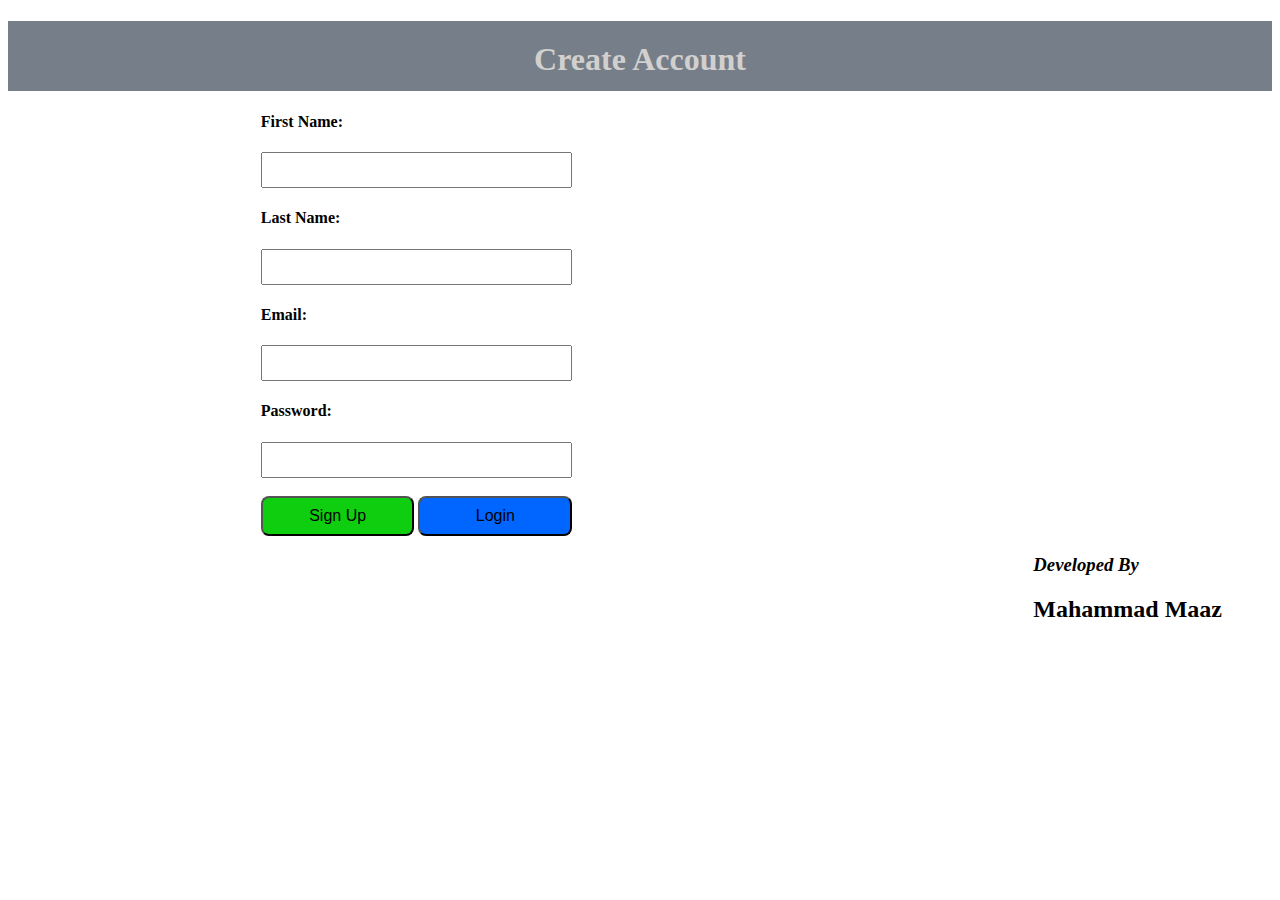
<file: index.html>
<!DOCTYPE html>
<html lang="en">
<head>
    <meta charset="UTF-8">
    <meta http-equiv="X-UA-Compatible" content="IE=edge">
    <meta name="viewport" content="width=device-width, initial-scale=1.0">
    <link rel="stylesheet" href="style.css">
    <title>Create Account</title>
</head>
<body>
    <nav>
        <h1 class="navbar">Create Account</h1>
    </nav>
    <div class="container">
        <div class="signup">
            <h4 class="fname">First Name:</h4>
            <input type="text" class="finput" id="first">
            <h4 class="lname">Last Name:</h4>
            <input type="text" class="linput" id="last">
            <h4 class="email">Email:</h4>
            <input type="email" class="einput" id="e_mail">
            <h4 class="password">Password:</h4>
            <input type="password" class="pinput" id="pass"><br><br>
        </div>
        <div class="cbutton">
            <button class="create" onclick="creation()">Sign Up</button>
            <button class="login" onclick="redirect1()">Login</button>
        </div>
    </div>
    <div id="author" style="float: right; margin-right: 50px;">
        <h3 style="font-style:italic;">Developed By</h3>
        <h2 style="font-family: cursive;">Mahammad Maaz</h2>
    </div>
    <script src="script.js"></script>
</body>
</html>
</file>
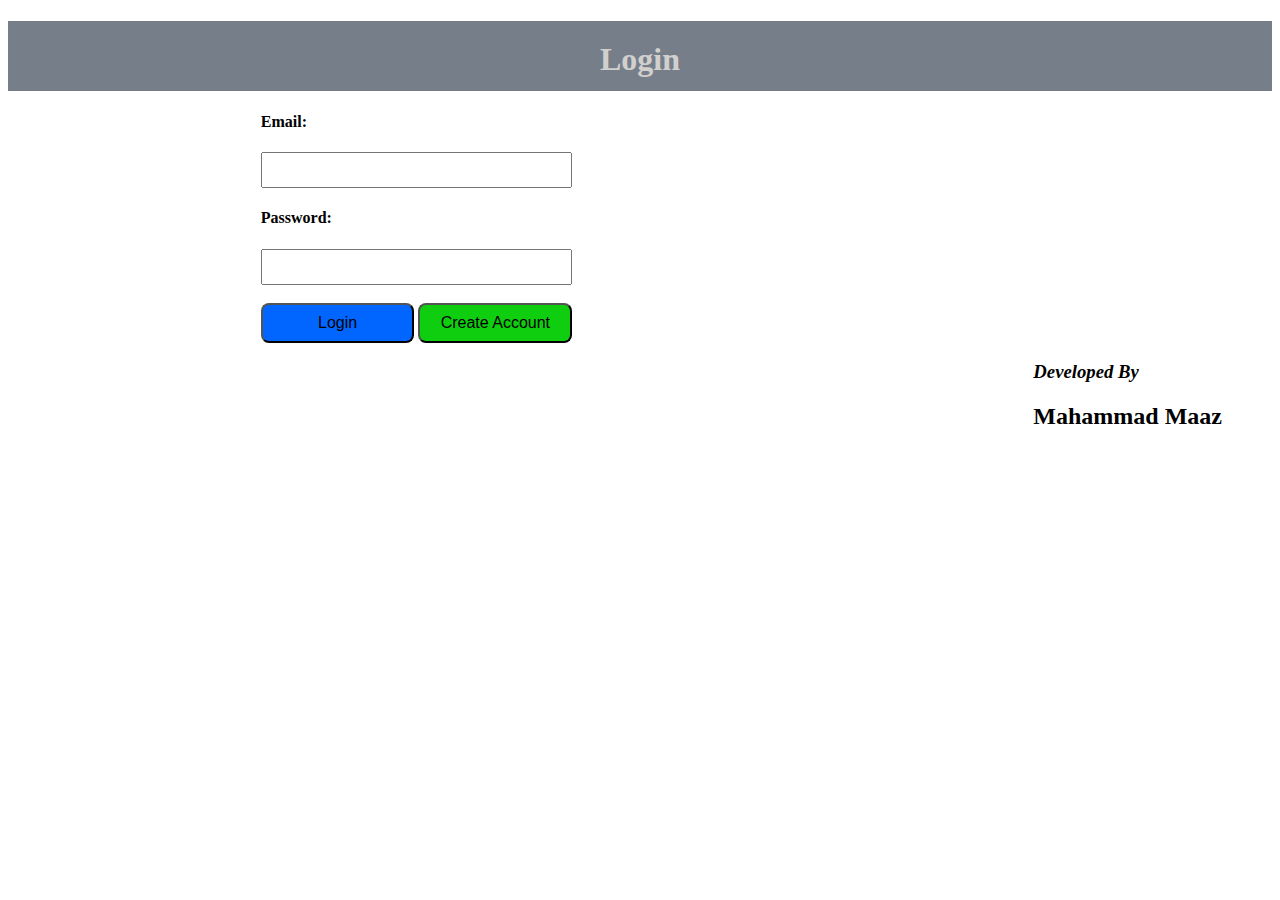
<file: login.html>
<!DOCTYPE html>
<html lang="en">
<head>
    <meta charset="UTF-8">
    <meta http-equiv="X-UA-Compatible" content="IE=edge">
    <meta name="viewport" content="width=device-width, initial-scale=1.0">
    <link rel="stylesheet" href="style.css">
    <title>LogIn</title>
</head>
<body>
    <nav>
        <h1 class="navbar">Login</h1>
    </nav>
    <div class="container">
        <div class="signup">
            <h4 class="email">Email:</h4>
            <input type="text" class="einput" id="e_mail">
            <h4 class="password">Password:</h4>
            <input type="text" class="pinput" id="pass"><br><br>
        </div>
        <div class="cbutton">  
            <button class="login" onclick="logging()">Login</button>
            <button class="create" onclick="redirect2()">Create Account</button>
        </div>
    </div>
    <div id="author" style="float: right; margin-right: 50px;">
        <h3 style="font-style:italic;">Developed By</h3>
        <h2 style="font-family: cursive;">Mahammad Maaz</h2>
    </div>
    <script src="script.js"></script>

</body>
</html>
</file>
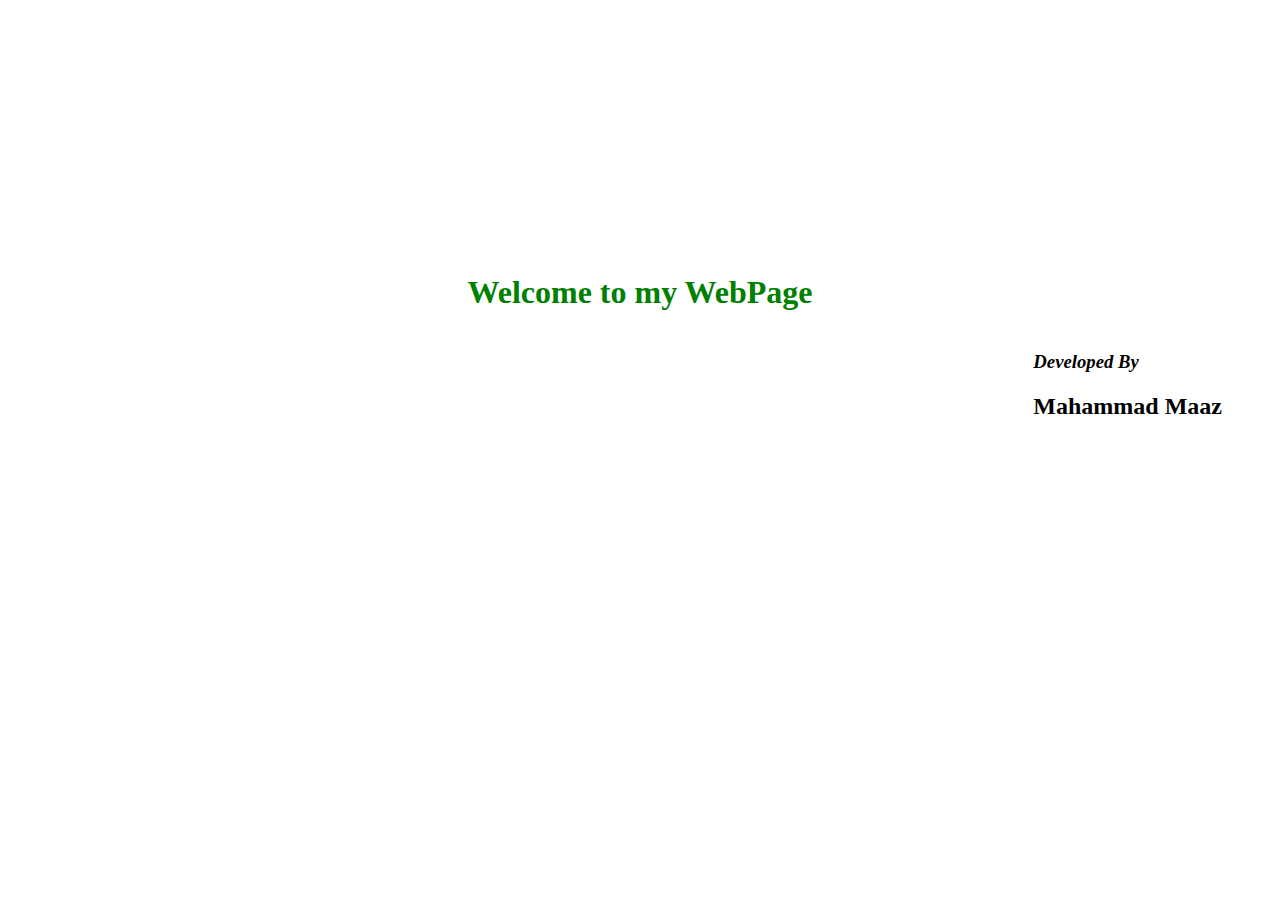
<file: welcome.html>
<!DOCTYPE html>
<html lang="en">
<head>
    <meta charset="UTF-8">
    <meta http-equiv="X-UA-Compatible" content="IE=edge">
    <meta name="viewport" content="width=device-width, initial-scale=1.0">
    <title>Welcome</title>
</head>
<body>
    <h1 style="color: green; text-align: center; padding-top: 20%;">Welcome to my WebPage</h1>
    <div id="author" style="float: right; margin-right: 50px;">
        <h3 style="font-style:italic;">Developed By</h3>
        <h2 style="font-family: cursive;">Mahammad Maaz</h2>
    </div>
</body>
</html>
</file>
<file: style.css>
.navbar{
    font-family: cursive;
    background-color: rgba(2, 17, 37, 0.541);
    color: rgba(236, 232, 226, 0.781);
    text-align: center;
    height: 50px;
    padding-top: 20px;
}
.container{
    padding-left: 20%;
}
.signup{
    font-family: cursive;
}
input{
    font-family: cursive;
    width: 30%;
    height: 30px;
}
button{
    width: 15.2%;
    height: 40px;
    border-radius: 8px;
    font-family: 'Gill Sans', 'Gill Sans MT', Calibri, 'Trebuchet MS', sans-serif;
    font-size: 16px;
}
button.create{
    background-color: rgb(15, 206, 15);
}
button.login{
    background-color: rgb(0, 102, 255);
}
</file>
